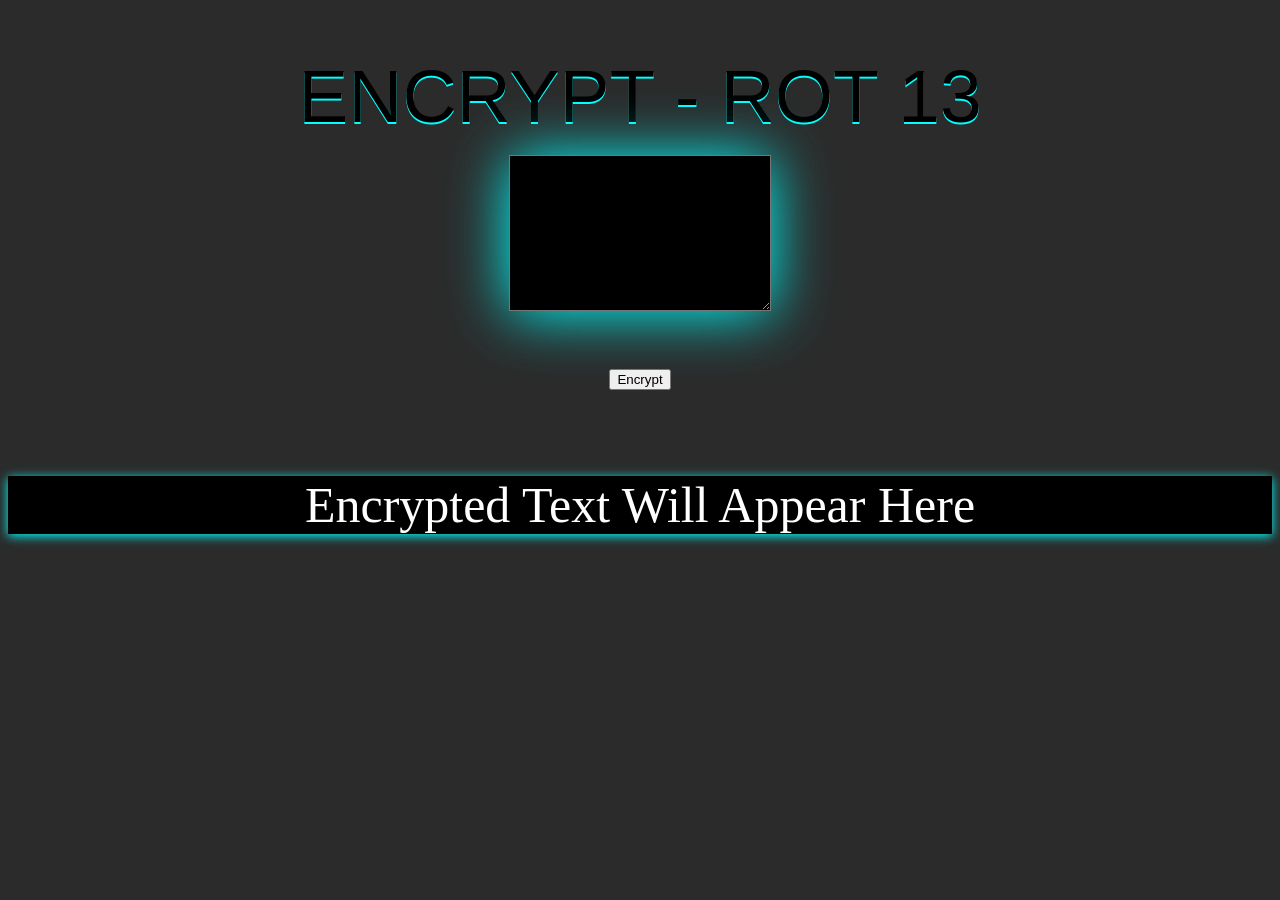
<file: public/index.html>
<!DOCTYPE html>
<html lang="en">
	<head>
		<meta charset="utf-8" />
		<meta name="viewport" content="width=device-width" />
		<title>Rot 13</title>
		<link rel="stylesheet" href="style.css">
	</head>
	<body>
		
		<script type="text/javascript"> 


			function encrypt(){
				
				var pt = document.getElementById("input").value;		
				
				var xhr = new XMLHttpRequest();	
				xhr.open("GET","http://localhost:3000/encrypt?plaintext=" + pt, true);
				xhr.setRequestHeader("Content-Type", "application/x-www-form-urlencoded");
				xhr.onreadystatechange = function (){
					document.getElementById("output").innerHTML = xhr.responseText;
				}
				
				xhr.send();
   			}

		
		</script>

		<h1 style="text-align: center">Encrypt - Rot 13</h1>

		<textarea id="input" rows="10" cols="30"></textarea>
		<br><br><br><br>
		<button type="button" onClick="encrypt()">Encrypt</button>
		<br><br><br>
		<div><p id="output">Encrypted Text Will Appear Here</p></div>

	</body>
</html>
</file>
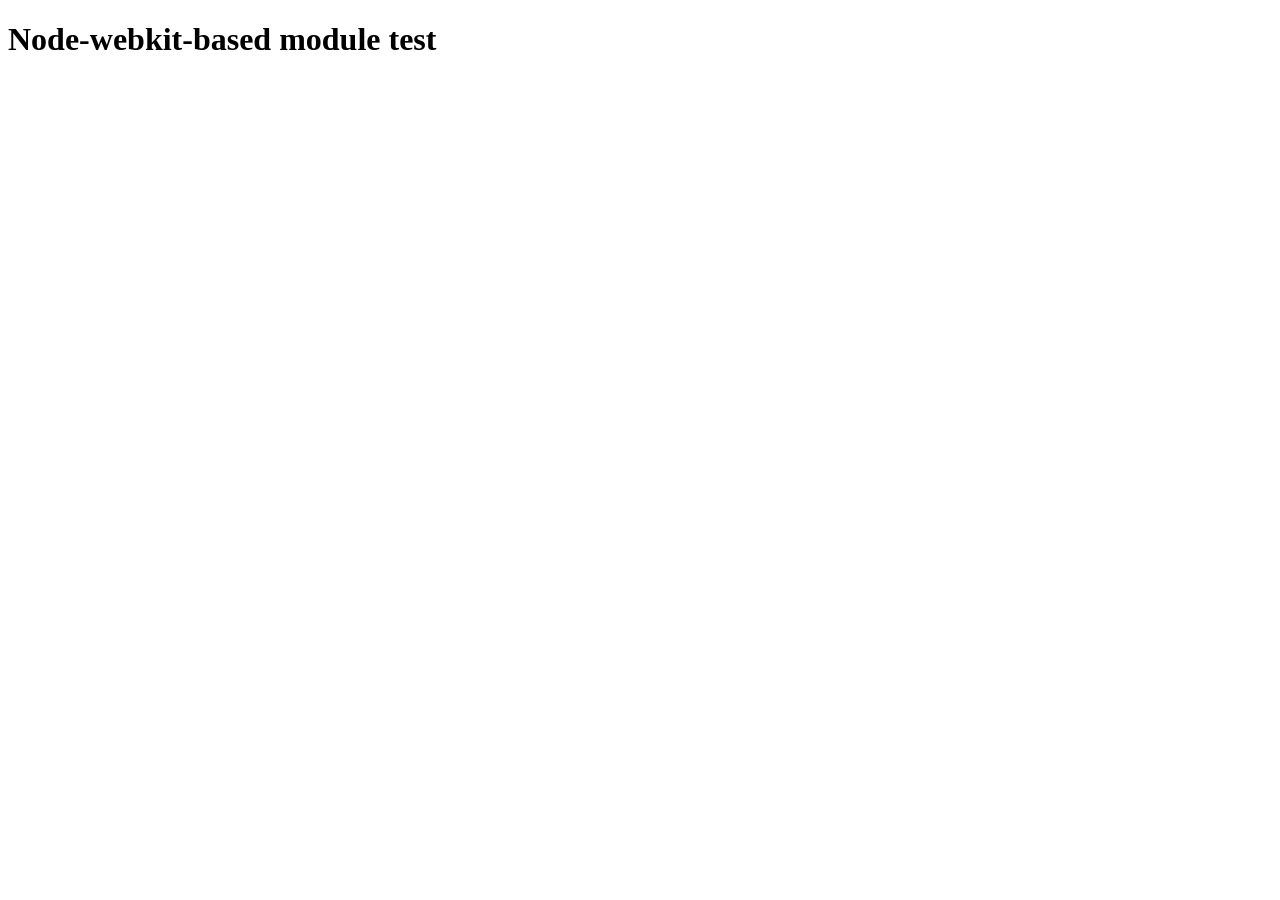
<file: server/node_modules/node-pre-gyp/lib/util/nw-pre-gyp/index.html>
<!doctype html>
<html>
<head>
<meta charset="utf-8">
<title>Node-webkit-based module test</title>
<script>
function nwModuleTest(){
   var util = require('util');
   var moduleFolder = require('nw.gui').App.argv[0];
   try {
      require(moduleFolder);
   } catch(e) {
      if( process.platform !== 'win32' ){
         util.log('nw-pre-gyp error:');
         util.log(e.stack);
      }
      process.exit(1);
   }
   process.exit(0);
}
</script>
</head>
<body onload="nwModuleTest()">
<h1>Node-webkit-based module test</h1>
</body>
</html>
</file>
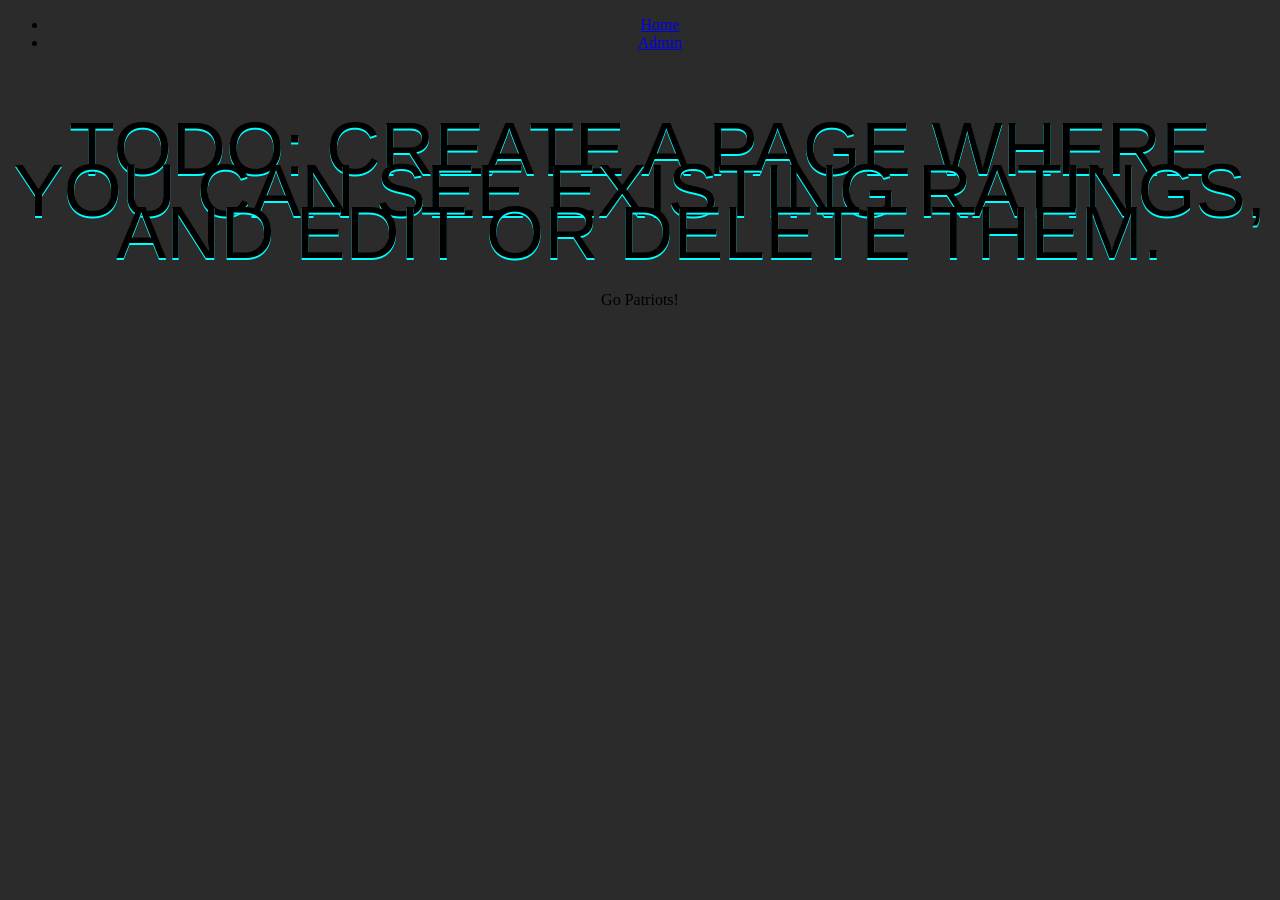
<file: public/admin.html>
<!DOCTYPE html>
<html lang="en">
	<head>
		<meta charset="utf-8" />
		<meta name="viewport" content="width=device-width" />
		<title>Admin Page</title>
		<link rel="stylesheet" type="text/css" href="style.css">
	</head>
	<body>
        <nav>
            <ul>
                <li><a href="/">Home</a></li>
                <li><a href="/admin">Admin</a></li>
            </ul>
        </nav>

		<h1>TODO: Create a page where you can see existing ratings, and edit or delete them.</h1>
		
		<footer>Go Patriots!</footer>
	</body>
</html>
</file>
<file: public/style.css>
#banner-text {
	font-weight: bold;
	padding: 200px 100px;
	text-align: center;
}

body {
	background-color: #2b2b2b;
	text-align: center;
  }

img {
	border: 7.5px solid #391339;
	width: 50%;

}

h1 {
	margin: 1em 0 0.5em 0;
	color: black;
	font-weight: normal;
	font-family: 'Ultra', sans-serif;   
	font-size: 75px;
	line-height: 42px;
	text-transform: uppercase;
	text-shadow: 0 2px aqua, 0 1px #777;
}


input {
	background-color: white;
	color: black;
	border: 2px solid #4CAF50; /* Green */
  }

textarea{ background-color: black;
		box-shadow: 0px 2px 60px aqua;
		color: white;
}

p{
	font-size: 50px;
	background-color: black;
	box-shadow: 0px 2px 10px aqua;
	color: white;
}
</file>
